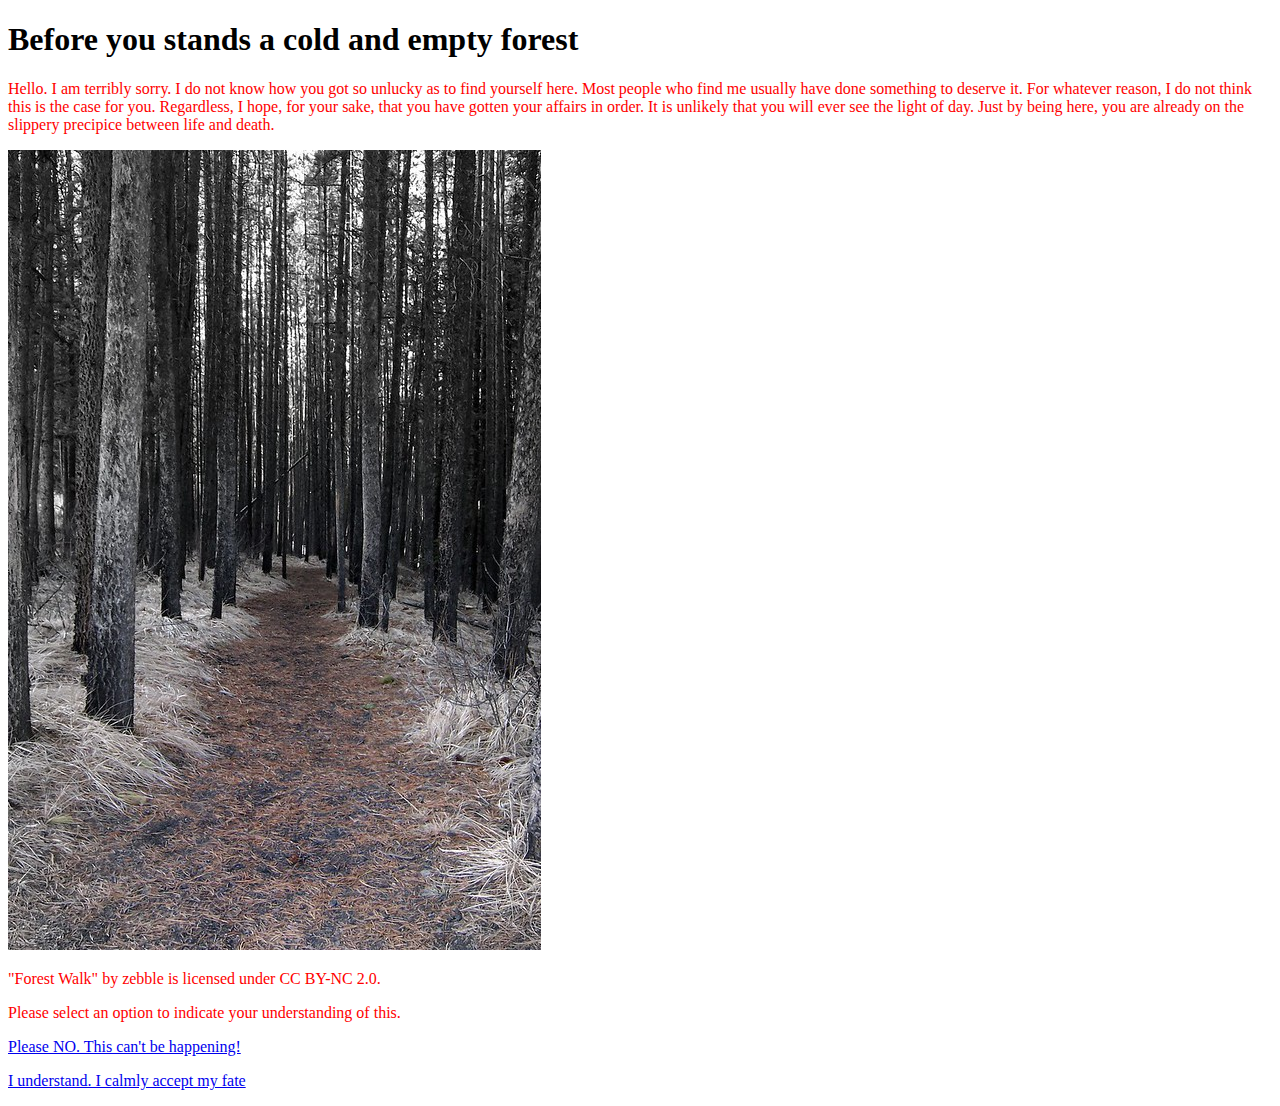
<file: darkforest/index.html>
<!DOCTYPE html>
<html>
    <head>
        <link rel="stylesheet" type="text/css" href="index.css">
        <title>
            Into The Black
        </title>
    </head>
    <body>
        <h1>
            Before you stands a cold and empty forest
        </h1>
        <p id="intro">
            Hello. I am terribly sorry. I do not know how you got so unlucky as to find yourself here. Most people who find me usually have done something to deserve it. For whatever reason, I do not think this is the case for you.
            Regardless, I hope, for your sake, that you have gotten your affairs in order. 
            It is unlikely that you will ever see the light of day. Just by being here, you are already on the slippery precipice between life and death. 
        </p>
        <img src="Forest1.jpg" alt="a wintery forest">
<p class="citation"> "Forest Walk" by zebble is licensed under CC BY-NC 2.0. </p>
<p>Please select an option to indicate your understanding of this. </p>
<a href="page2.html"<p> Please NO. This can't be happening! </p> </a>
<a href="page3.html" <p>I understand. I calmly accept my fate</p> </a>
    </body>
</html>
</file>
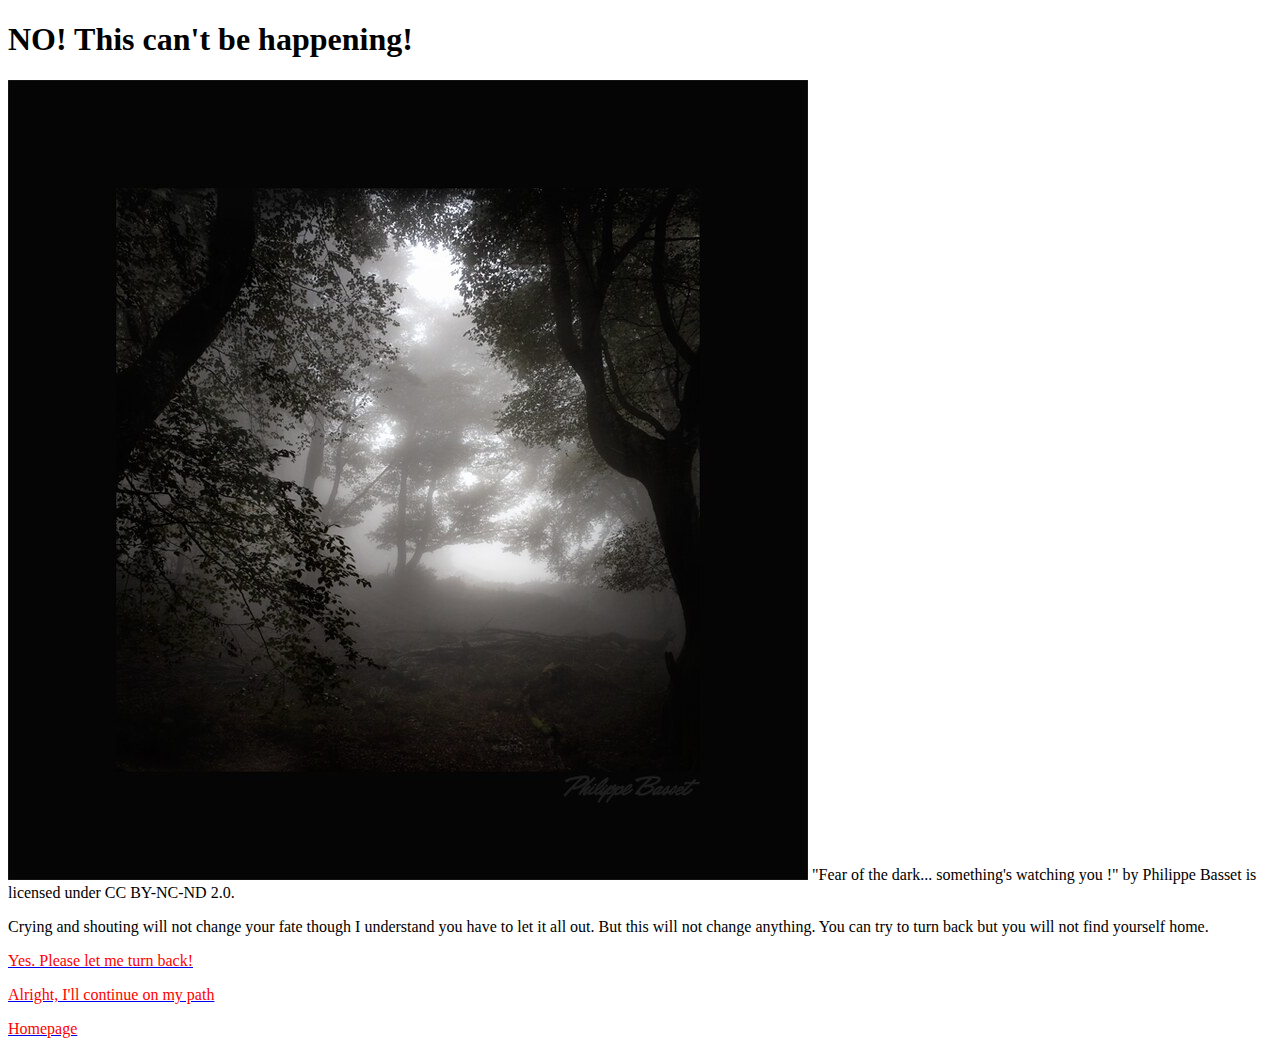
<file: darkforest/page2.html>
<!DOCTYPE html>
<html>
    <head>
        <link rel="stylesheet" type="text/css" href="index.css">
    </head>
    <title>Into The Black</title>
    <h1>NO! This can't be happening!</h1>
    <body>
        <img src="30446804666_35640fc14d_c.jpg" alt="a darker forest"
        <p class="citation"> "Fear of the dark... something's watching you !" by Philippe Basset is licensed under CC BY-NC-ND 2.0.</p>
       
       
        <p= id="intro"> Crying and shouting will not change your fate though I understand you have to let it all out. But this will not change anything. 
            You can try to turn back but you will not find yourself home. </p>
            <a href="page4.html"> <p>Yes. Please let me turn back!</p> </a>
                <a href="page3.html" > <p>Alright, I'll continue on my path</p> </a>
                    <a href="index.html"> <p> Homepage </p> </a>
    </body>
</html>
</file>
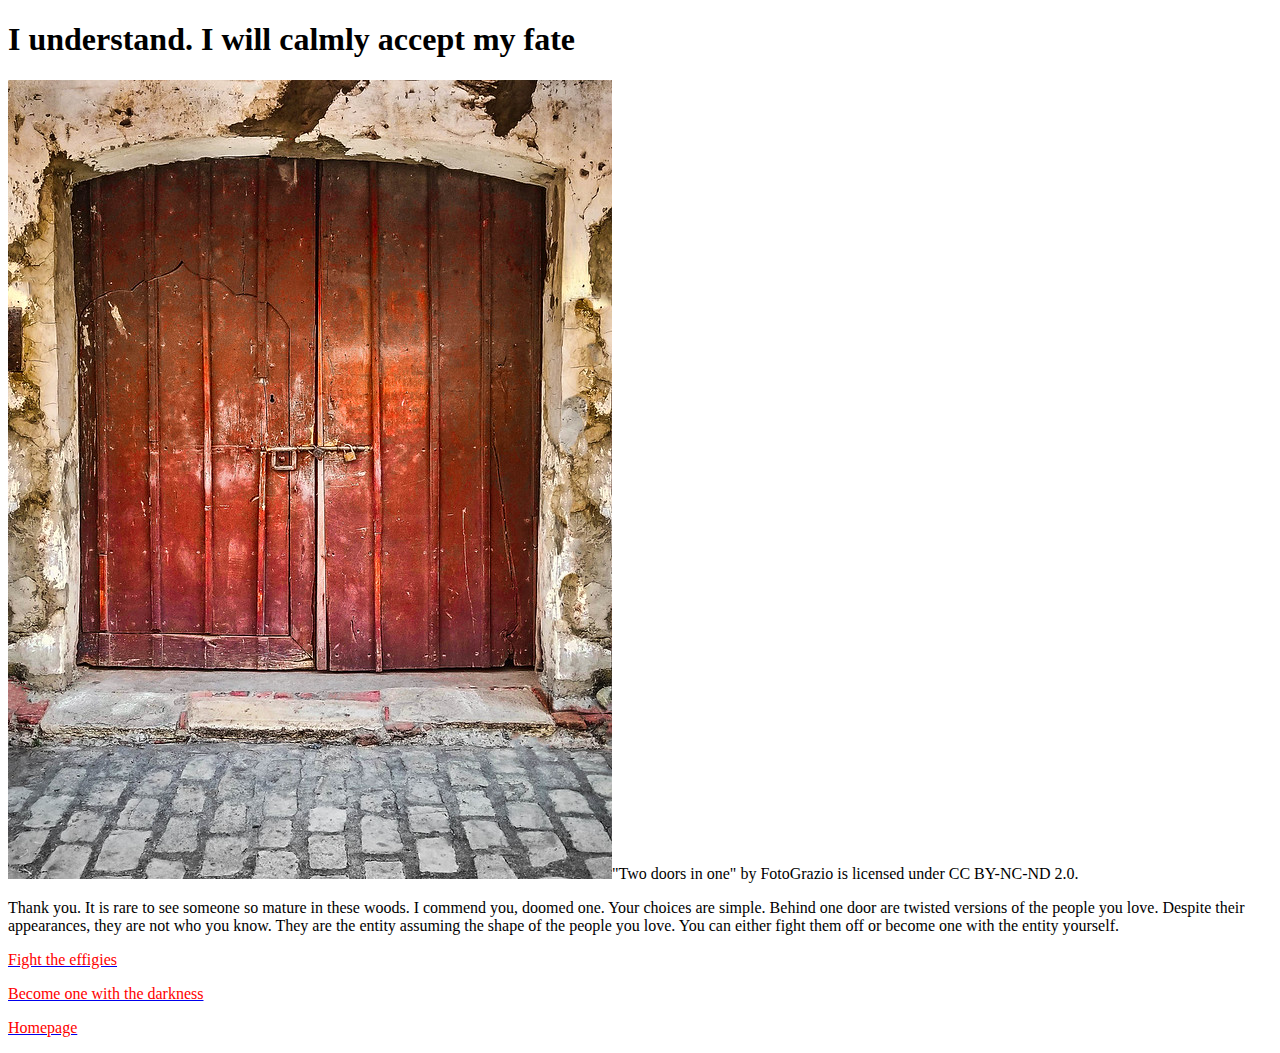
<file: darkforest/page3.html>
<!DOCTYPE html>
<html>
    <head>
        <link rel="stylesheet" type="text/css" href="index.css">
    </head>
    <title>Into The Black</title>
    <h1>I understand. I will calmly accept my fate</h1>
    <body>

        <img src="49111348996_9c86a5cfda_c.jpg" alt="Two doors" 
        <p= class="citation">"Two doors in one" by FotoGrazio is licensed under CC BY-NC-ND 2.0.</p>
        <p= id="intro">Thank you. It is rare to see someone so mature in these woods. I commend you, doomed one. Your choices are simple.
            Behind one door are twisted versions of the people you love. Despite their appearances, they are not who you know. They are the entity 
            assuming the shape of the people you love. You can either fight them off or become one with the entity yourself. 
        </p>
        <a href="page5.html"><p>Fight the effigies</p></a>
        <a href="page6.html"><p>Become one with the darkness</p></a>
        <a href="index.html"><p>Homepage</p></a>
        
    </body>
</html>
</file>
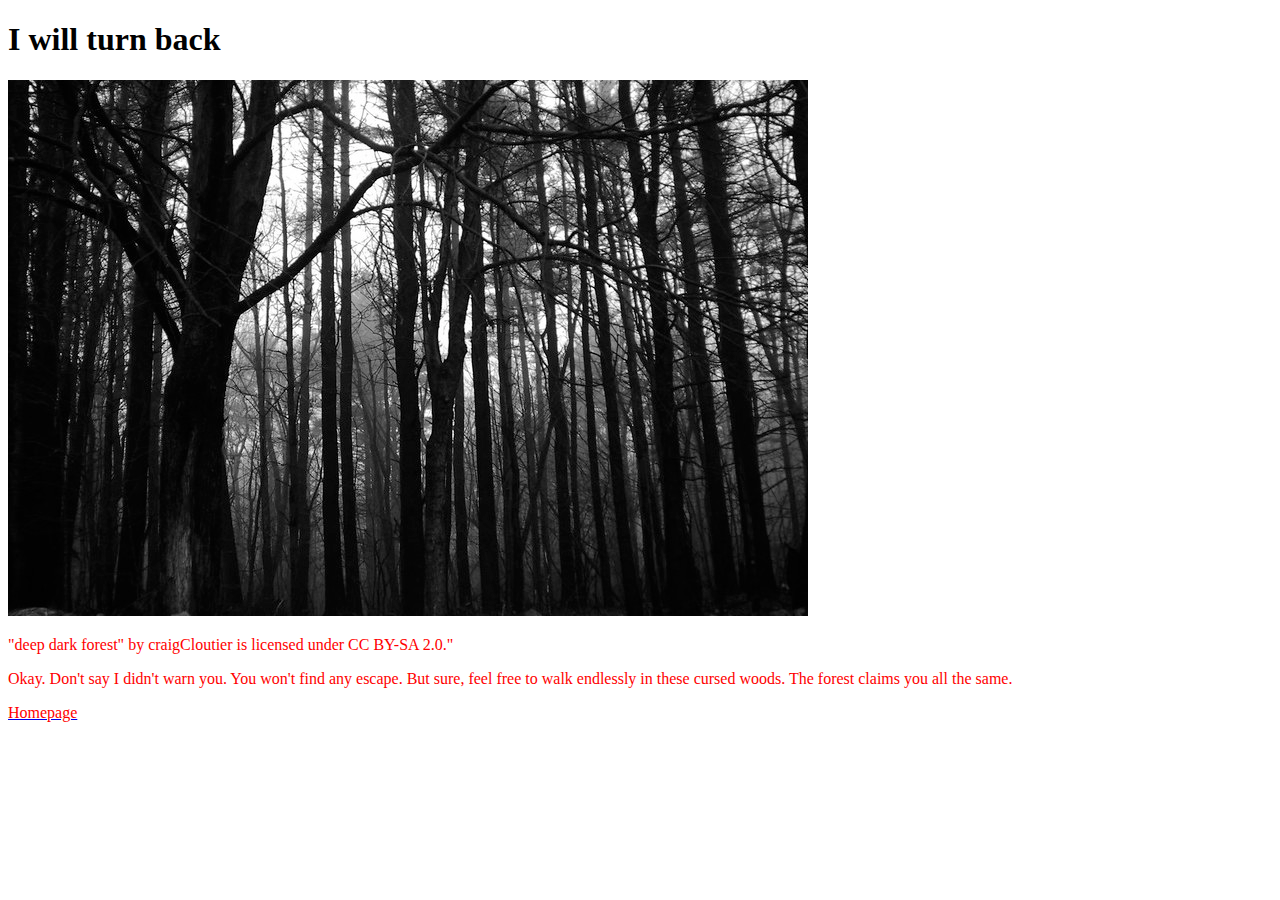
<file: darkforest/page4.html>
<!DOCTYPE html>
<html>
    <head>
        <link rel="stylesheet" type="text/css" href="index.css">
    </head>
<title>Into The Black</title>
<h1>I will turn back</h1>
<body>
    <img src="3140160186_7fc2e77eb3_c.jpg" alt="forest">
    <p class="citation">"deep dark forest" by craigCloutier is licensed under CC BY-SA 2.0."</p>
    <p>Okay. Don't say I didn't warn you. You won't find any escape. 
        But sure, feel free to walk endlessly in these cursed woods. The forest claims you all the same.  </p>
        <a href="index.html"> <p>Homepage</p> </a>
</body>
</html>
</file>
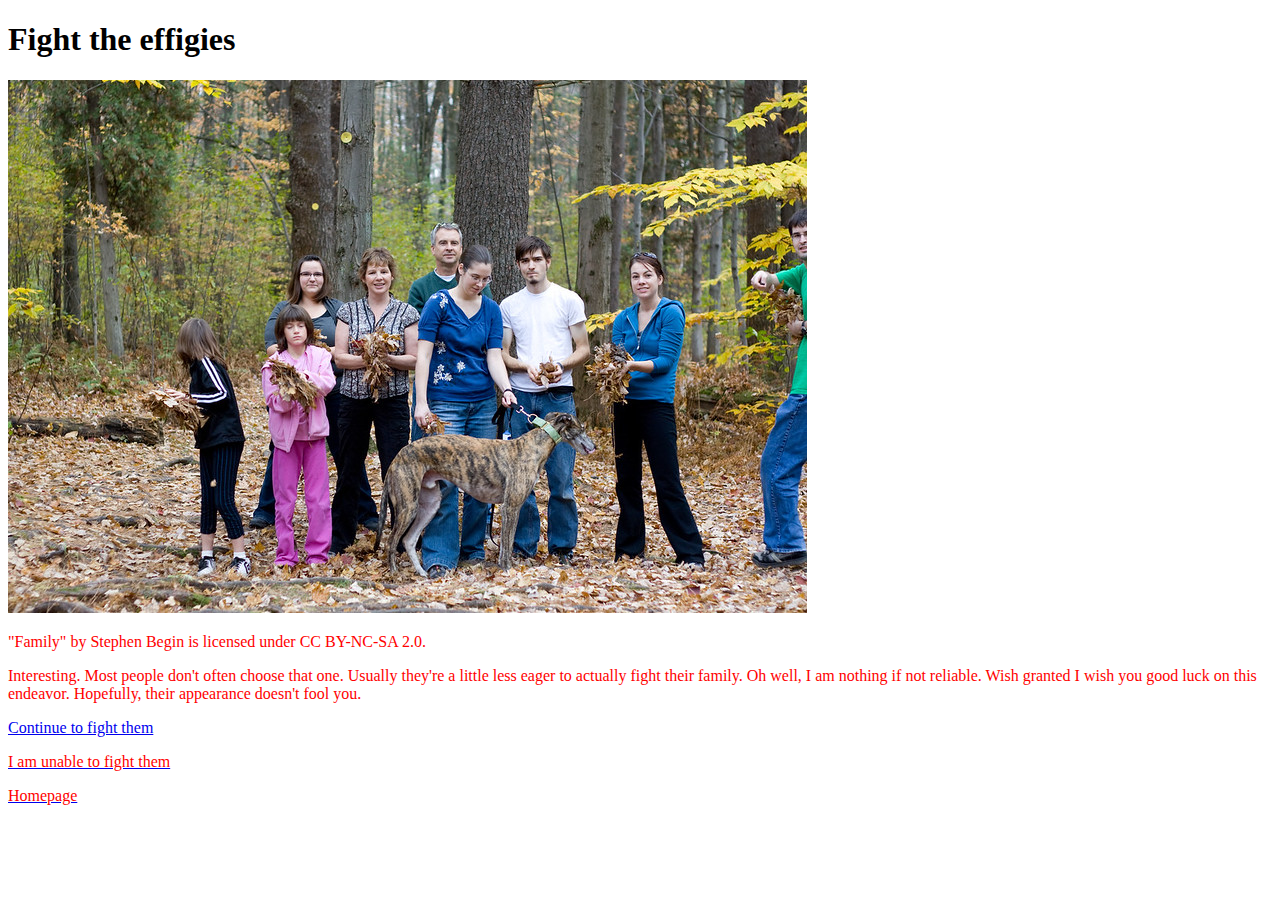
<file: darkforest/page5.html>
<!DOCTYPE html>
<html>
    <head>
        <link rel="stylesheet" type="text/css" href="index.css">
    </head>
    <title> Into the Black</title>
    <h1>Fight the effigies</h1>
    <body>
<img src="3410618166_5675b6d36d_c.jpg" alt="family">
<p class="citation">"Family" by Stephen Begin is licensed under CC BY-NC-SA 2.0.</p>
        <p id="intro">Interesting. Most people don't often choose that one. Usually they're a little less eager to actually fight their family. Oh well, I am nothing if not reliable. Wish granted
            I wish you good luck on this endeavor. Hopefully, their appearance doesn't fool you. 
            <a href="page7.html"><p>Continue to fight them</p></a>
            <a href="page8.html"><p>I am unable to fight them</p></a>
            <a href="index.html"><p>Homepage</p></a>
        </p>
    </body>
</html>
</file>
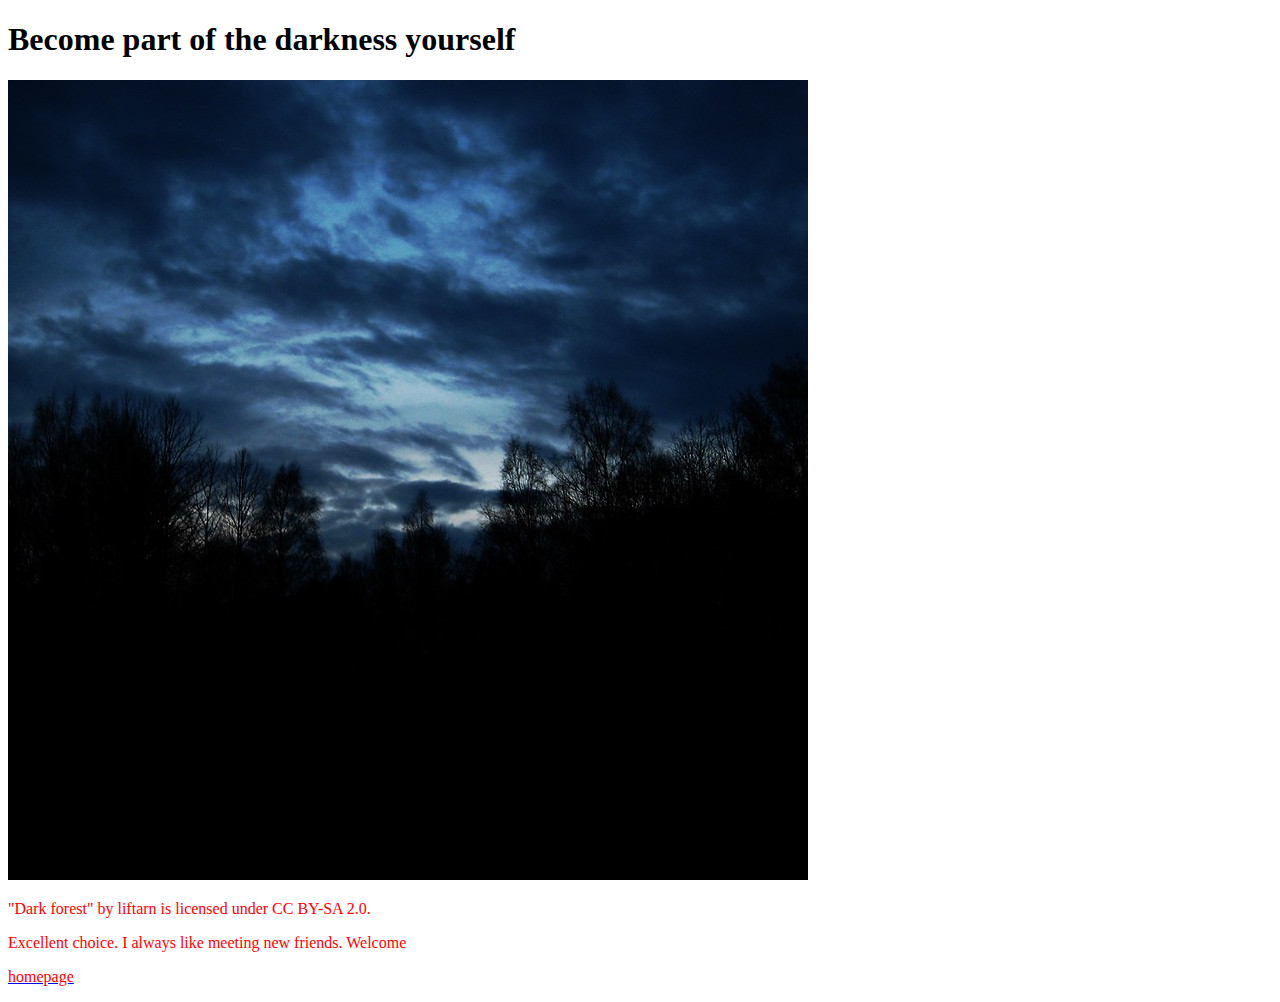
<file: darkforest/page6.html>
<!DOCTYPE html>
<html>
    <head>
        <link rel="stylesheet" type="text/css" href="index.css">
    </head>
    <title>Into The Black</title>
    <h1>Become part of the darkness yourself</h1>
    <img src="15548344598_a1cb150780_c.jpg" alt="The darkness">
    <p class="citation">"Dark forest" by liftarn is licensed under CC BY-SA 2.0.</p>
    <p id="intro">Excellent choice. I always like meeting new friends. Welcome </p>
    <a href="index.html"> <p>homepage</p></a>
    
</html>
</file>
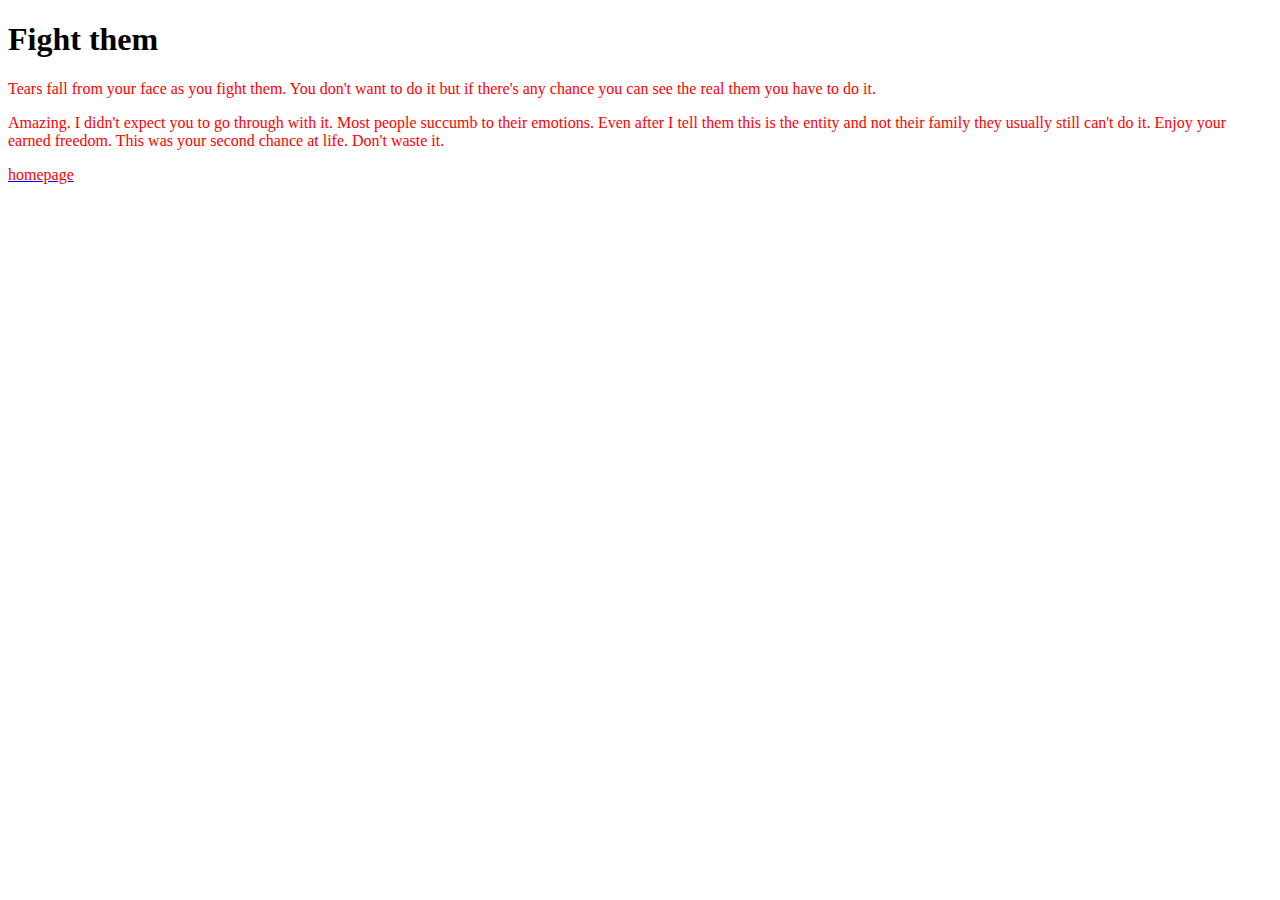
<file: darkforest/page7.html>
<!DOCTYPE html>
<html>
    <title>Into The Black</title>
    <head>
        <link rel="stylesheet" type="text/css" href="index.css">
    </head>
    <h1>Fight them</h1>
    <p id="intro">Tears fall from your face as you fight them. You don't want to do it but if there's any chance you can see the real them you have to do it. </p>
    <p>Amazing. I didn't expect you to go through with it. Most people succumb to their emotions. 
        Even after I tell them this is the entity and not their family they usually still can't do it. Enjoy your earned freedom. This was your 
        second chance at life. Don't waste it. 
    </p>
    <a href="index.html"><p>homepage</p></a>
</html>
</file>
<file: darkforest/index.css>
p{color: red;}
</file>
